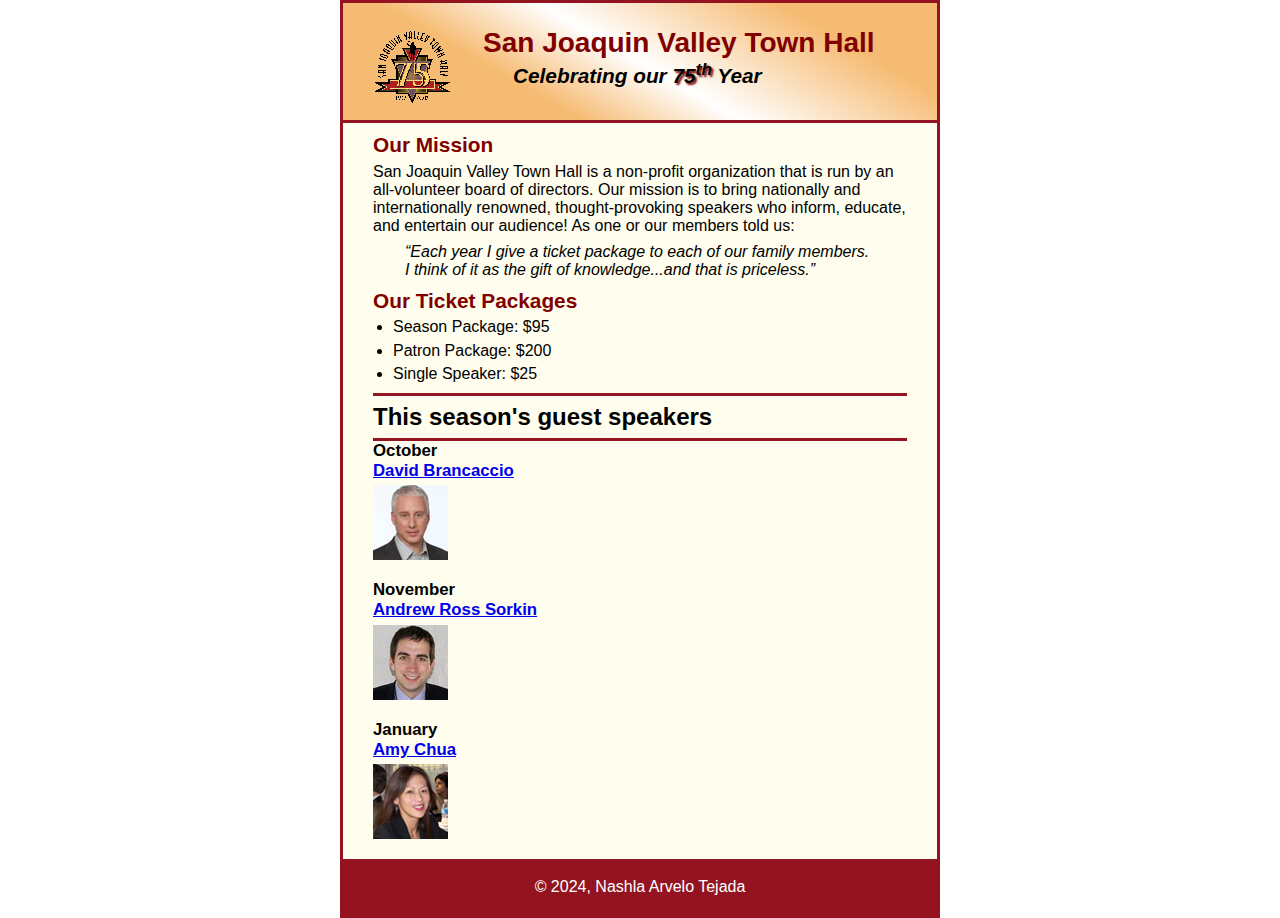
<file: index.html>
<!DOCTYPE html>
<html lang="en">

<head>
	<meta charset="utf-8">
	<title>San Joaquin Valley Town Hall</title>
	<link rel="shortcut icon" href="images/favicon.ico">
	<link rel="stylesheet" href="styles/c5_main.css">
</head>

<body>
	<header>
		<img src="images/town_hall_logo.gif" alt="Town Hall logo" height="80">
		<h2>San Joaquin Valley Town Hall</h2>
		<h3>Celebrating our <span class="shadow">75<sup>th</sup></span> Year</h3>
	</header>
	<main>
		<h2>Our Mission</h2>
		<p>San Joaquin Valley Town Hall is a non-profit organization that is run by an 
			all-volunteer board of directors. Our mission is to bring nationally and 
			internationally renowned, thought-provoking speakers who inform, educate, 
			and entertain our audience! As one or our members told us:</p>
		<blockquote>&ldquo;Each year I give a ticket package to each of our family members. 
			I think of it as the gift of knowledge...and that is priceless.&rdquo;</blockquote>

		<h2>Our Ticket Packages</h2>
		<ul>
			<li>Season Package: $95</li>
			<li>Patron Package: $200</li>
			<li>Single Speaker: $25</li>
		</ul>

		<h1>This season's guest speakers</h1>
		<h3>October<br><a href="speakers/brancaccio.html">David Brancaccio</a></h3>
		<img src="images/brancaccio75.jpg" alt="David Brancaccio photo">
		<h3>November<br><a href="speakers/sorkin.html">Andrew Ross Sorkin</a></h3>
		<img src="images/sorkin75.jpg" alt="Andrew Ross Sorkin photo">
		<h3>January<br><a href="speakers/chua.html">Amy Chua</a></h3>
		<img src="images/chua75.jpg" alt="Amy Chua photo">
	</main>
	<footer>
		<p>&copy; 2024, Nashla Arvelo Tejada</p>
	</footer>
</body>
</html>
</file>
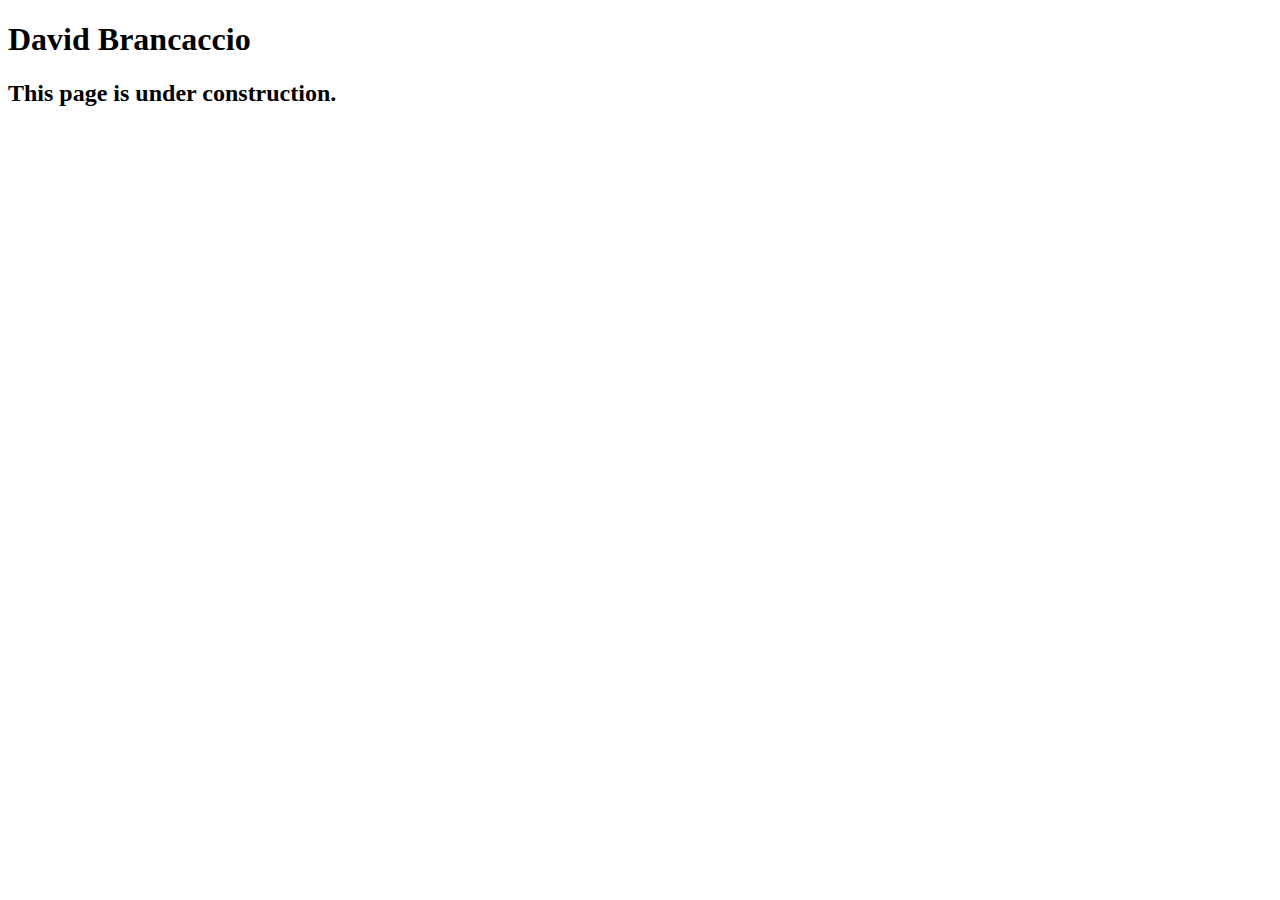
<file: speakers/brancaccio.html>
<!DOCTYPE html>
<html lang="en">

<head>
	<meta charset="utf-8">
	<title>San Joaquin Valley Town Hall</title>
	<link rel="shortcut icon" href="images/favicon.ico">
</head>

<body>
    <main>
	    <h1>David Brancaccio</h1>
	    <h2>This page is under construction.</h2>	        
    </main>
</body>

</html>
</file>
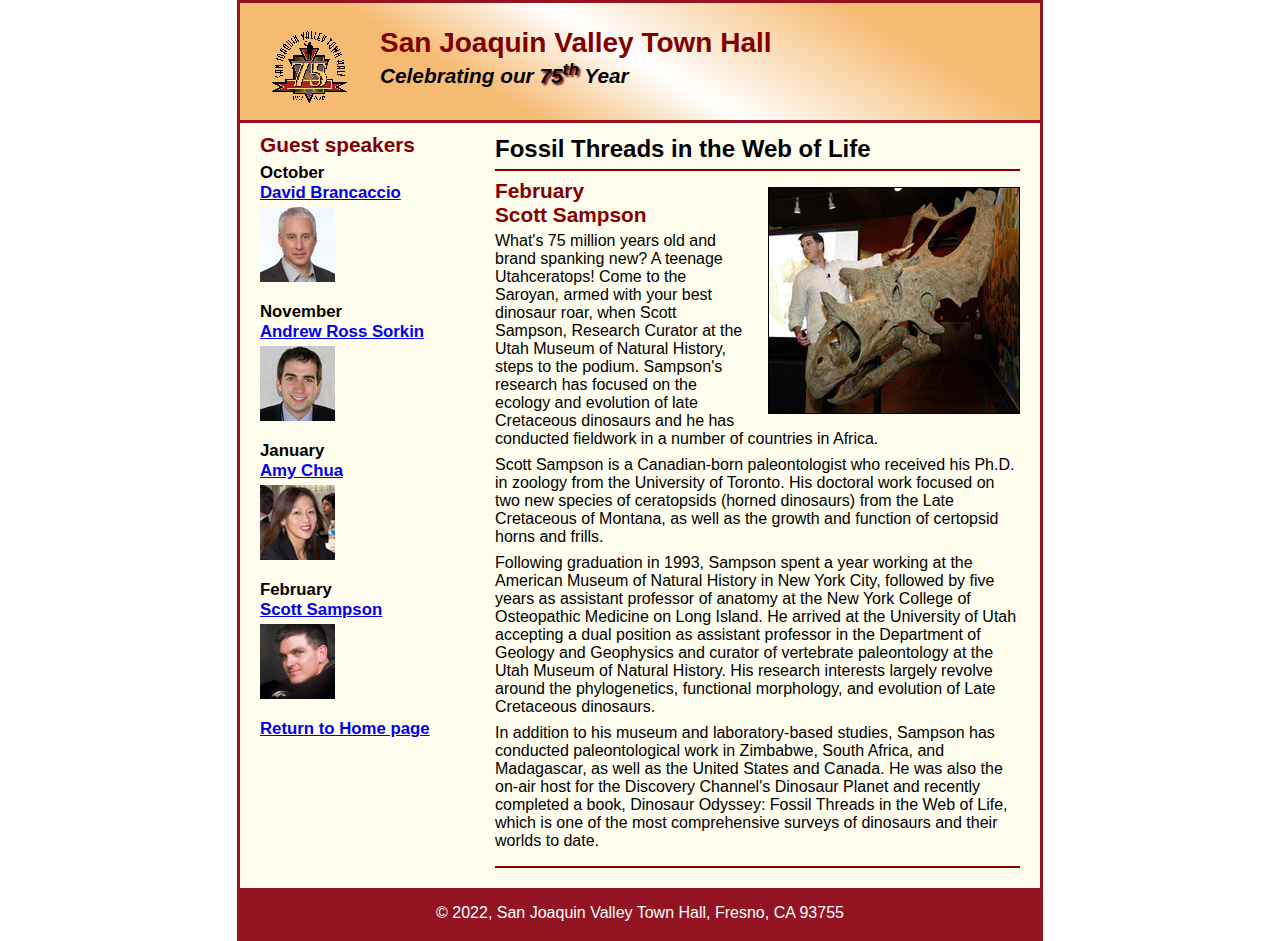
<file: speakers/c6_sampson.html>
<!DOCTYPE html>
<html lang="en">

<head>
	<meta charset="utf-8">
	<title>San Joaquin Valley Town Hall</title>
	<link rel="shortcut icon" href="../images/favicon.ico">
	<link rel="stylesheet" href="../styles/c6_speaker.css">
</head>

<body>
	<header>
		<img src="../images/town_hall_logo.gif" alt="Town Hall logo" height="80">
		<h2>San Joaquin Valley Town Hall</h2>
		<h3>Celebrating our <span class="shadow">75<sup>th</sup></span> Year</h3>
	</header>
	<main>
		<section>
			<h1>Fossil Threads in the Web of Life</h1>
			<article>
				<img src="../images/sampson_dinosaur.jpg" alt="Scott Sampson with dinosaur">
				<h2>February<br>Scott Sampson</h2>
				<p>What's 75 million years old and brand spanking new? A teenage Utahceratops! Come to the 
				   Saroyan, armed with your best dinosaur roar, when Scott Sampson, Research Curator at the 
				   Utah Museum of Natural History, steps to the podium. Sampson's research has focused on the 
				   ecology and evolution of late Cretaceous dinosaurs and he has conducted fieldwork in a number 
				   of countries in Africa.</p>
				<p>Scott Sampson is a Canadian-born paleontologist who received his Ph.D. in zoology from the 
				   University of Toronto. His doctoral work focused on two new species of ceratopsids (horned 
				   dinosaurs) from the Late Cretaceous of Montana, as well as the growth and function of certopsid 
				   horns and frills.</p>
				<p>Following graduation in 1993, Sampson spent a year working at the American Museum of Natural 
				   History in New York City, followed by five years as assistant professor of anatomy at the New 
				   York College of Osteopathic Medicine on Long Island. He arrived at the University of Utah 
				   accepting a dual position as assistant professor in the Department of Geology and Geophysics 
				   and curator of vertebrate paleontology at the Utah Museum of Natural History. His research 
				   interests largely revolve around the phylogenetics, functional morphology, and evolution of 
				   Late Cretaceous dinosaurs.</p>
				<p>In addition to his museum and laboratory-based studies, Sampson has conducted paleontological 
				   work in Zimbabwe, South Africa, and Madagascar, as well as the United States and Canada. He was 
				   also the on-air host for the Discovery Channel's Dinosaur Planet and recently completed a book, 
				   Dinosaur Odyssey: Fossil Threads in the Web of Life, which is one of the most 
				   comprehensive surveys of dinosaurs and their worlds to date.</p>
			</article>
		</section>
		
		<aside>
			<h2>Guest speakers</h2>
			<h3>October<br><a href="../speakers/brancaccio.html">David Brancaccio</a></h3>
			<img src="../images/brancaccio75.jpg" alt="David Brancaccio photo">
			<h3>November<br><a href="../speakers/sorkin.html">Andrew Ross Sorkin</a></h3>
			<img src="../images/sorkin75.jpg" alt="Andrew Ross Sorkin photo">
			<h3>January<br><a href="../speakers/chua.html">Amy Chua</a></h3>
			<img src="../images/chua75.jpg" alt="Amy Chua photo">
			<h3>February<br><a href="../speakers/c6_sampson.html">Scott Sampson</a></h3>
			<img src="../images/sampson75.jpg" alt="Scott Sampson photo">
			<h3><a href="../c6_index.html">Return to Home page</a></h3>
		</aside>
	</main>
	<footer>
		<p>&copy; 2022, San Joaquin Valley Town Hall, Fresno, CA 93755</p>
	</footer>
</body>
</html>
</file>
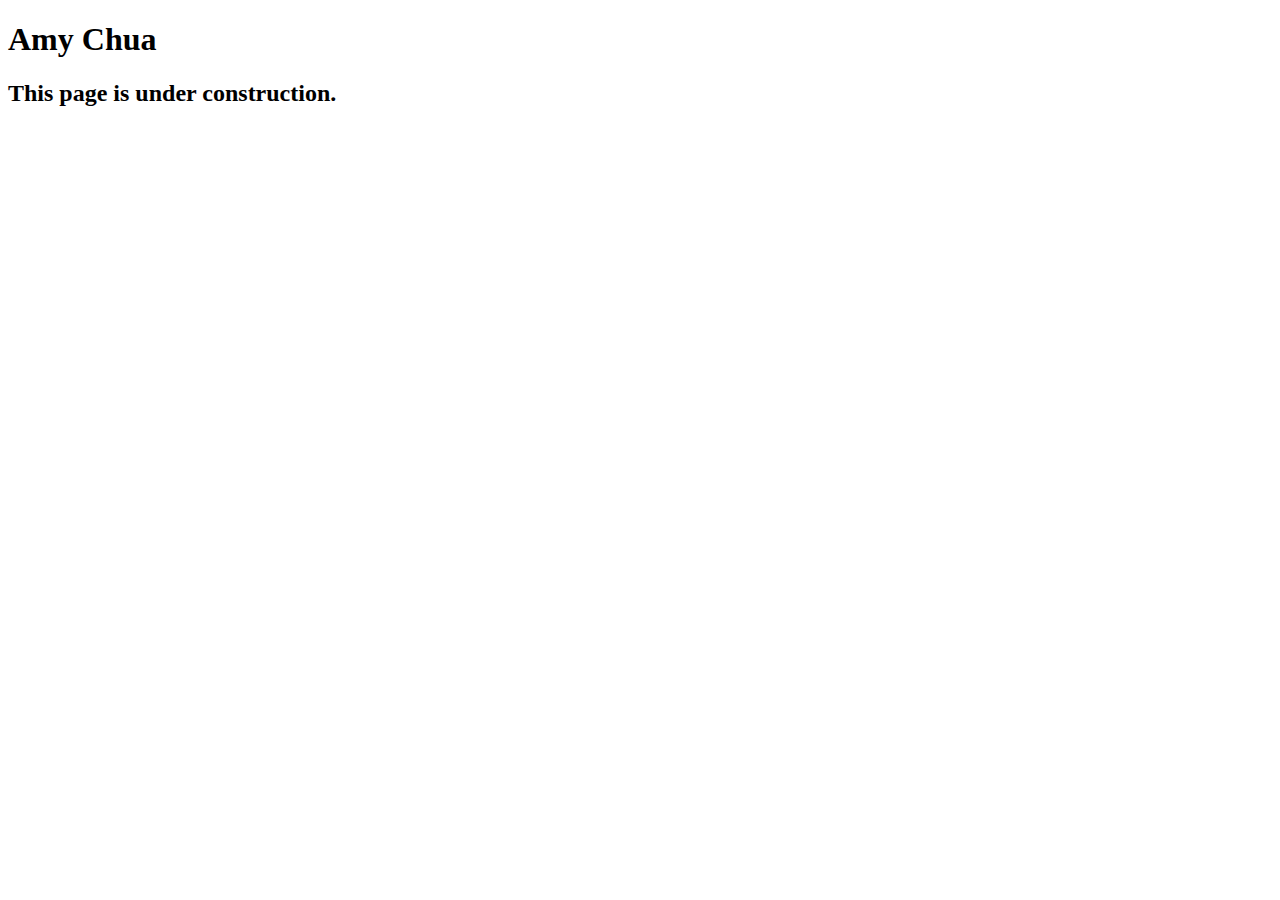
<file: speakers/chua.html>
<!DOCTYPE html>
<html lang="en">

<head>
	<meta charset="utf-8">
	<title>San Joaquin Valley Town Hall</title>
	<link rel="shortcut icon" href="images/favicon.ico">
</head>

<body>
	<main>
		<h1>Amy Chua</h1>
		<h2>This page is under construction.</h2>
	</main>
</body>

</html>
</file>
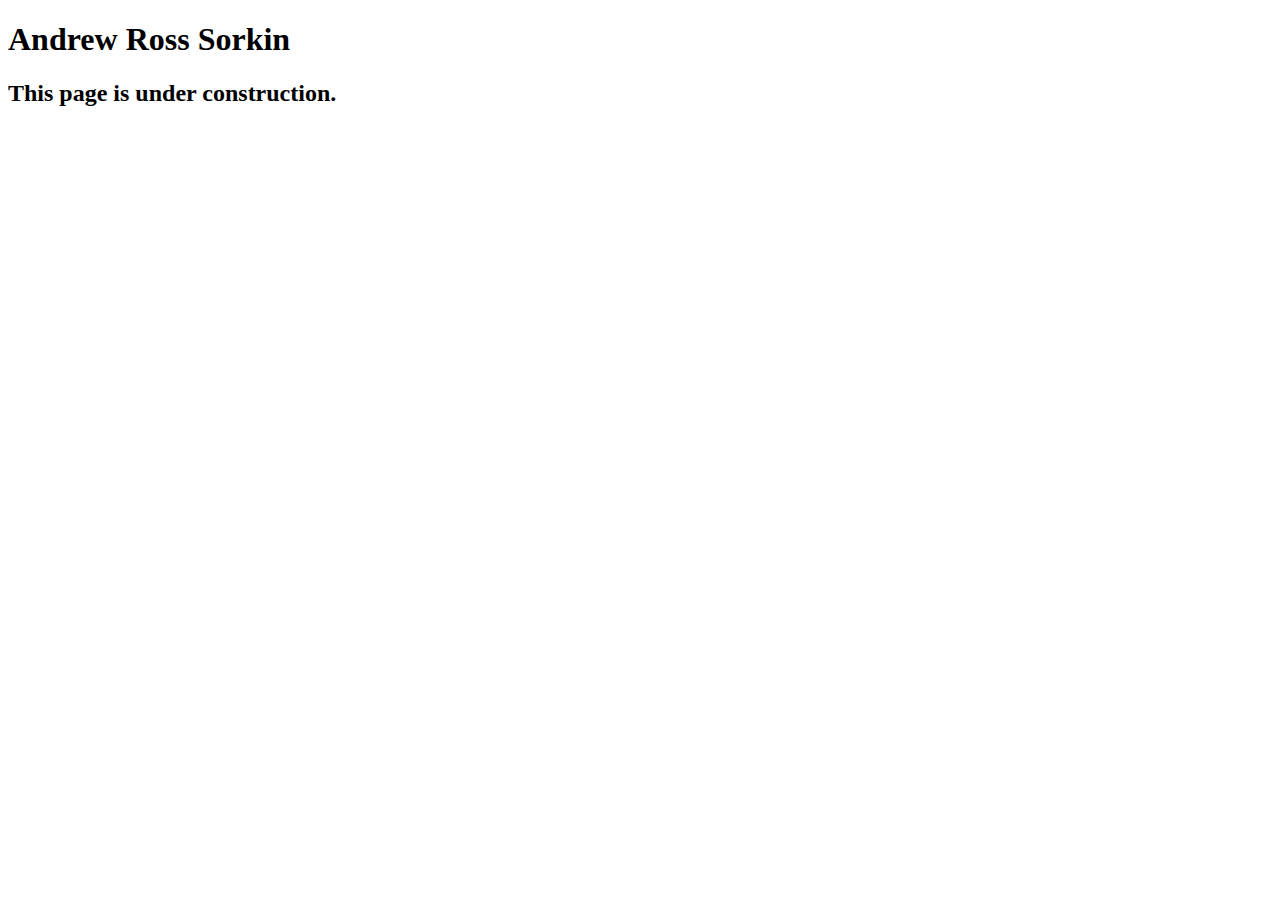
<file: speakers/sorkin.html>
<!DOCTYPE html>
<html lang="en">

<head>
	<meta charset="utf-8">
	<title>San Joaquin Valley Town Hall</title>
	<link rel="shortcut icon" href="images/favicon.ico">
</head>

<body>
	<main>
		<h1>Andrew Ross Sorkin</h1>
		<h2>This page is under construction.</h2>
	</main>
</body>

</html>
</file>
<file: styles/c5_main.css>
*,
*::before,
*::after {
  margin: 0;
  padding: 0;
  box-sizing: border-box;
}

/* custom property */
:root {
	--global-color-1: #800000;
}

/* the styles for the elements */
body {
	font-family: Arial, Helvetica, sans-serif;
    font-size: 100%;
    margin-left: 10px;
	width: 600px;
	margin: 0 auto; 
	border: 3px solid #931420; 
	background-color: #fffded;
}

a:focus, a:hover {
	font-style: italic;
}
/* the styles for the header */
header h2 {
	font-size: 175%;
	color: var(--global-color-1);
	
}
header h3 {
	font-size: 130%;
	font-style: italic;
	text-indent: 30px;
}
header img {
	float: left;
	padding: 0 30px;
}
.shadow {
	text-shadow: 2px 2px 2px var(--global-color-1);
}
/* the styles for the main content */
main {
	clear: left;
	padding: 0 30px;
}
main h1 {
	font-size: 150%;
	padding: .3em 0;
	border-bottom: 3px solid #931420;
	border-top: 3px solid #931420;
}
main h2 {
	color: var(--global-color-1);
	font-size: 130%;
	padding: .5em 0 .25em 0;
}
main h3 {
	font-size: 105%;
	padding-bottom: .25em;
}
main img {
	padding-bottom: 1em;
}
main p {
	padding-bottom: .5em;
}
main blockquote {
	padding: 0 2em;
	font-style: italic;
}
main ul {
	padding: 0 0 .25em 1.25em;
}
main li {
	padding-bottom: .35em;
}

/* the styles for the footer */
footer p {
	text-align: center;
	padding: 1em 0;
	color: white;
}

html {
	background-color: white;
}

header {
	border-bottom: 3px solid #931420;
	padding-top: 1.5em;
	padding-bottom: 2em;
	background: linear-gradient(30deg, #f6bb73 0%, #f6bb73 30%, white 50%, #f6bb73 80%, #f6bb73 100%);
	;
}

footer {
	border-bottom: 3px solid #931420;
	border-top: 3px solid #931420;
	background-color: #931420;
}

blockquote {
	font-style: italic;
}
</file>
<file: styles/c6_speaker.css>
/* the styles for the elements */
* {
	margin: 0;
	padding: 0;
}
html {
	background-color: white;
}
body {
	font-family: Arial, Helvetica, sans-serif;
    font-size: 100%;
    width: 800px;
    margin: 0 auto;
    border: 3px solid #931420;
    background-color: #fffded;
}
a:focus, a:hover {
	font-style: italic;
}
/* the styles for the header */
header {
	padding: 1.5em 0 2em 0;
	border-bottom: 3px solid #931420;
		background-image: -moz-linear-gradient(
	    30deg, #f6bb73 0%, #f6bb73 30%, white 50%, #f6bb73 80%, #f6bb73 100%);
	background-image: -webkit-linear-gradient(
	    30deg, #f6bb73 0%, #f6bb73 30%, white 50%, #f6bb73 80%, #f6bb73 100%);
	background-image: -o-linear-gradient(
	    30deg, #f6bb73 0%, #f6bb73 30%, white 50%, #f6bb73 80%, #f6bb73 100%);
	background-image: linear-gradient(
	    30deg, #f6bb73 0%, #f6bb73 30%, white 50%, #f6bb73 80%, #f6bb73 100%);
}
header h2 {
	font-size: 175%;
	color: #800000;
}
header h3 {
	font-size: 130%;
	font-style: italic;
}
header img {
	float: left;
	padding: 0 30px;
}
.shadow {
	text-shadow: 2px 2px 2px #800000;
}
/* the styles for the section */
section {
	width: 525px;
	float: right;
	padding: 0 20px 20px 20px;
}
section h1 {
	font-size: 150%;
	padding: .5em 0 .25em 0;
	margin: 0;
}
section h2 {
	color: #800000;
	font-size: 130%;
	padding: .5em 0 .25em 0;
}
section p {
	padding-bottom: .5em;
}
section blockquote {
	padding: 0 2em;
	font-style: italic;
}
section ul {
	padding: 0 0 .25em 1.25em;
}
section li {
	padding-bottom: .35em;
}

/* the styles for the article */
article {
	padding: .5em 0;
	border-top: 2px solid #800000;
	border-bottom: 2px solid #800000;
}
article h2 {
	padding-top: 0;
}
article h3 {
	font-size: 105%;
	padding-bottom: .25em;
}
article img {
	float: right;
	margin: .5em 0 1em 1em;
	border: 1px solid black;
}

/* the styles for the aside */
aside {
	width: 215px;
	float: right;
	padding: 0 0 20px 20px;
}
aside h2 {
	color: #800000;
	font-size: 130%;
	padding: .5em 0 .25em 0;
}
aside h3 {
	font-size: 105%;
	padding-bottom: .25em;
}
aside img {
	padding-bottom: 1em;
}

/* the styles for the footer */
footer {
	background-color: #931420;
	clear: both;

}
footer p {
	text-align: center;
	color: white;
	padding: 1em 0;
}
</file>
